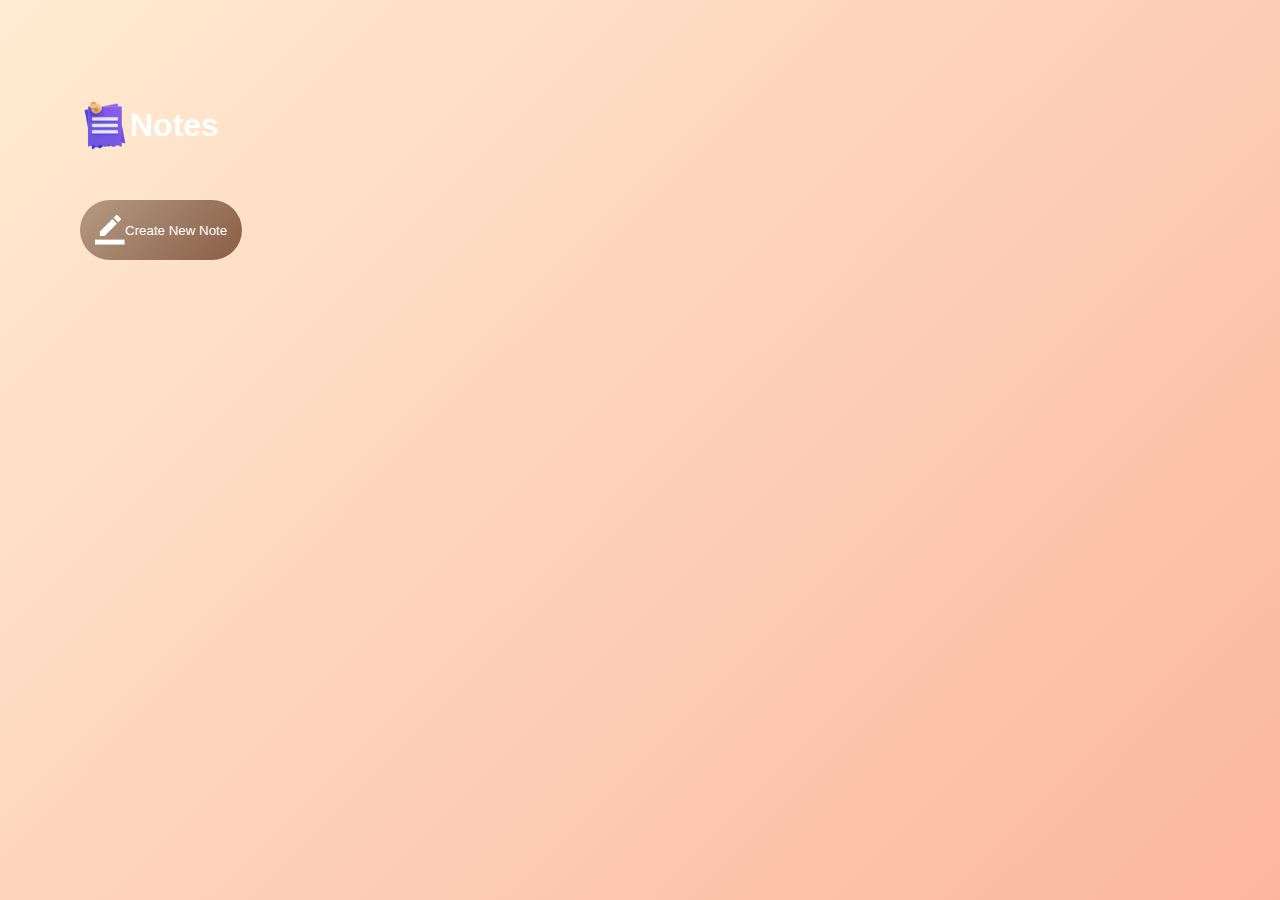
<file: notesApp/index.html>
<!DOCTYPE html>
<html lang="en">
<head>
    <meta charset="UTF-8">
    <meta name="viewport" content="width=device-width, initial-scale=1.0">
    <title>Notes App</title>
    <link rel="stylesheet" href="style.css">
</head>
<body>
    <div id="container">
        <div id="left">
            <!-- for creating new notes  -->
            <div>
                <h1><img src="images/notes.png" alt="">Notes</h1>
                <button class="notes-button"><img id="create-img" src="images/edit.png" alt="">Create New Note</button>
                <div class="notes-container">
                    <!-- <p contenteditable="true" class="input-box">
                    </p> -->
                </div>
            </div>
        </div>
        <div id="right">
            <!-- for displaying old notes -->
            <div class="right-notes-container">
                <!-- <p contenteditable="true" class="input-box past-notes">
                    this is amazing
                    <img src="images/delete.png" alt="" class="delPara">
                </p> -->
            </div>
        </div>
    </div>
</body>
<script src="index.js"></script>
</html>
</file>
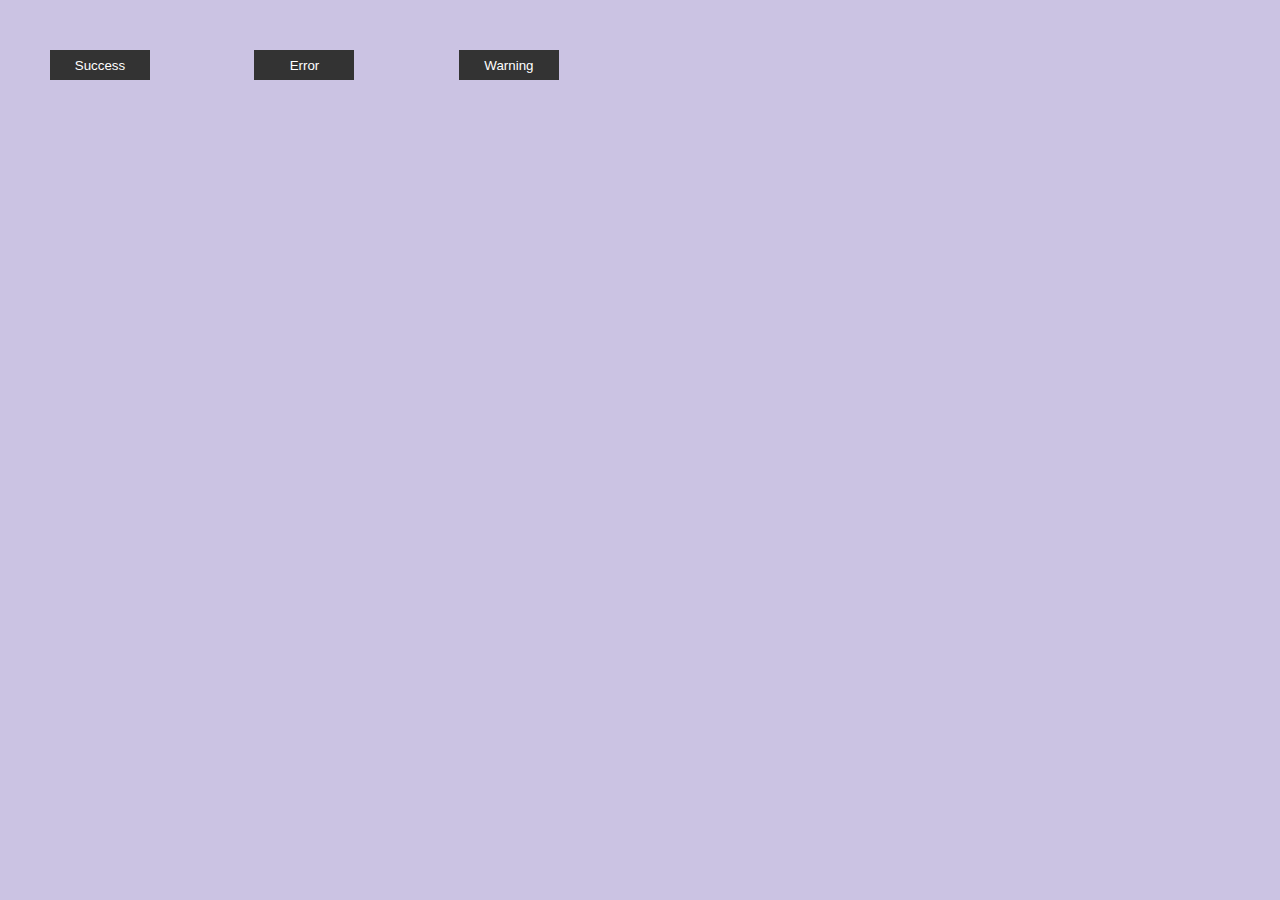
<file: notification/index.html>
<!DOCTYPE html>
<html lang="en">
<head>
    <meta charset="UTF-8">
    <meta name="viewport" content="width=device-width, initial-scale=1.0">
    <title>Notifications</title>
    <link rel="stylesheet" href="style.css">
</head>
<body>
    <div class="btn-section">
        <button onclick="createCard('success')" class="btn">Success</button>
        <button onclick="createCard('error')" class="btn">Error</button>
        <button onclick="createCard('warning')" class="btn">Warning</button>
    </div>
    <div class="toast" >
    </div>
</body>
<script src="index.js"></script>
</html>
</file>
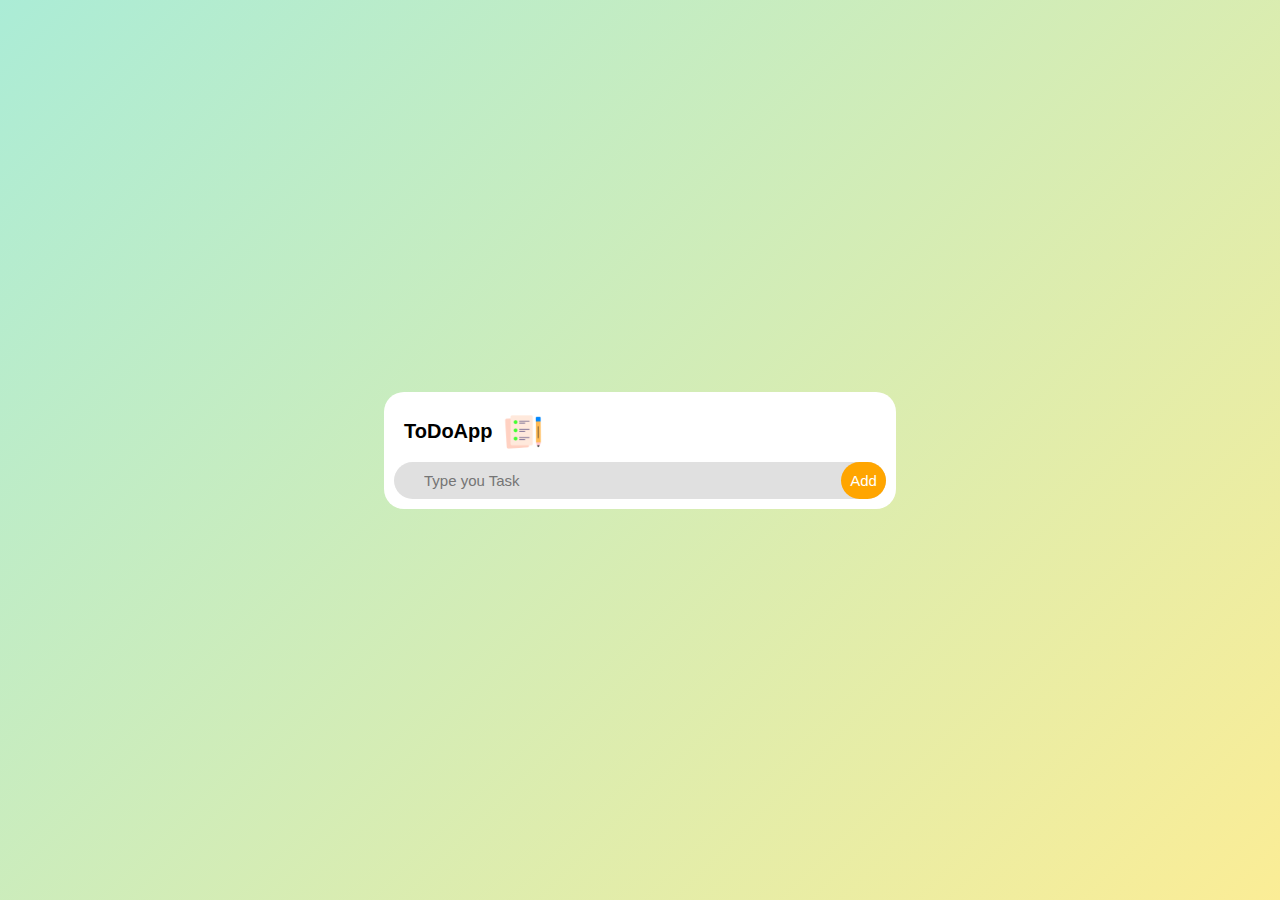
<file: todoApp/index.html>
<!DOCTYPE html>
<html lang="en">
<head>
    <meta charset="UTF-8">
    <meta name="viewport" content="width=device-width, initial-scale=1.0">
    <title>To Do APP</title>
    <link rel="stylesheet" href="style.css">
</head>
<body>
    <div class="container">
        <div class="card">
            <div class="heading">
                <h1>ToDoApp</h1>
                <img src="images/icon.png" alt="">
            </div>
            <div class="add-space">
                <input id="inputbox" type="text" placeholder="Type you Task">
                <button id="addBtn">Add</button>
            </div>
            <ul class="task-container">
                
            </ul>
        </div>
    </div>
</body>
<script src="index.js"></script>
</html>
</file>
<file: notesApp/style.css>
*{
    margin: 0;
    padding: 0;
    font-family: 'Poppins',sans-serif;
    box-sizing: border-box;
}

#container{
    width: 100%;
    height: 100vh;
    overflow-y: auto;
    background: linear-gradient(135deg, #ffecd2 0%, #fcb69f 100%);
    display: flex;
    justify-content: space-between;
}

#left{
    width: 50%;
    display: flex;
    justify-content: center;
    height: 100vh;
}
#right{
    width: 50%;
    height: 100vh;
}

#left div {
    margin-top: 100px;
    width: 75%;
}
#left div h1 img{
    width: 50px;
    height: 50px;
}

#left div h1{
    display: flex;
    align-items: center;
    color: #fff;
    margin-bottom: 50px;
}

#left div button{
    display: flex;
    align-items: center;
    color: #fff;
    background: linear-gradient(135deg, #b59a83 0%, #8a5e45 100%);
    border: 0;
    padding: 15px;
    border-radius: 50px;
    cursor: pointer;
}

#left div button img{
    width: 30px;
    height: 30px;
}

.input-box {
    position: relative;
    padding: 20px;
    padding-bottom: 40px; /* Extra space at the bottom for the image */
    border: 1px solid #ccc;
    margin-bottom: 10px;
    min-height: 100px; /* Ensure there's enough height */
    background: #f9f9f9;
}

.delPara {
    position: absolute;
    bottom: 10px; /* Position the image slightly above the bottom to stay within padding */
    right: 10px; /* Position the image slightly left from the right to stay within padding */
    width: 20px; /* Adjust the size of the image */
    height: 20px; /* Adjust the size of the image */
    cursor: pointer;
}

.past-notes{
    width: 80%;
    margin-right: 40px;
}
</file>
<file: notification/style.css>
*{
    padding: 0;
    margin: 0;
    font-family: 'poppins', sans-serif;
    box-sizing: border-box;
}

body{
    background: #CBC3E3;

}

.btn{
    width: 100px;
    height: 30px;
    margin: 50px;
    border: none;
    outline: none;
    background: #333;
    color: #fff;
    cursor: pointer;

}

.btn:hover {
    box-shadow: 0 4px 8px rgba(0, 0, 0, 0.3); /* Add a shadow on hover */
}

.toast{
    position: absolute;
    display: flex;
    flex-direction: column;
    align-items: flex-end;
    right: 30px;
    bottom: 30px;
    padding: 20px;
}

.card{
    width: 300px;
    height: 60px;
    margin-top: 15px;
    box-shadow: 0 0px 20px rgba(0, 0, 0, 0.3); /* Add a shadow on hover */
    background: #fff;
    display: flex;
    align-items: center;
    position: relative;
    transform: translateX(100%);
    animation: moveleft 0.5s   forwards ;
}
@keyframes moveleft {
    100%{
        transform: translateX(0);
    }
}

.icon{
    width: 30px;
    height: 30px;
    margin: auto 5px;
}

.card::after{
    content:'';
    left: 0;
    bottom: 0;
    position: absolute;
    height: 5px;
    width: 100%;
    background: green;
    animation: anim 5s linear forwards ;
}

@keyframes anim {
    100%{
        width: 0;
    }
}

.success::after{
    background: green;
}
.error::after{
    background: red;
}
.warning::after{
    background: orange;
}
</file>
<file: todoApp/style.css>
*{
    margin: 0;
    padding: 0;
    font-family: 'Poppins', sans-serif;
    box-sizing: border-box;

}

.container{
    width: 100%;
    height: 100vh;
    background: linear-gradient(135deg, #abecd6 0%, #fbed96 100%);
    display: flex;
    justify-content: center;
    align-items: center;
}

.card{
    width: 40%;
    /* background: linear-gradient(135deg, #e0e0e0 0%, #ffffff 100%); */
    background: #fff;
    border-radius: 20px;
}

.heading{
    display: flex;
    align-items: center;
    margin-left: 20px;
    margin-top: 20px;
    width: 25%;
    
}
.heading h1{
    font-size: 20px;
    margin-right: 10px;
    
}
.heading img{
    width: 40px;
    height: 40px;
}

.add-space {
    background: #e0e0e0 100%;
    display: flex;
    justify-content: space-between;
    margin: 10px;
    border-radius: 50px;
}

#inputbox{
    border: none;
    outline: none;
    flex: 1;
    padding: 10px;
    background: transparent;
    font-weight: 16px;
    margin-left: 20px;
    font-size: 15px;
}

#addBtn{
    width: 45px;
    background: orange;
    font-size: 15px;

    color: white;
    border: none;
    outline: none;
    border-radius: 50px;
    cursor: pointer;
    transition: all 0.3s ease;
}
#addBtn:hover{
    width: 100px;
}

.task{
    margin: 20px 20px ;
    display: flex;
    align-items: center;
    cursor: pointer;
}

ul{
    list-style-type: none;
    position: relative;
}


ul li.unchecked::before {
    content: ""; /* Required for pseudo-elements */
    display: inline-block;
    width: 20px;
    height: 20px;
    margin-right: 5px;
    background-image: url('images/unchecked.png');
    background-size: cover; /* Ensure image covers the pseudo-element */

}

li img{
    width: 20px;
    margin-right: 5px;
}

ul li.checked{
    text-decoration: line-through;
}
ul li.checked::before{
    content: ""; /* Required for pseudo-elements */
    display: inline-block;
    width: 20px;
    height: 20px;
    margin-right: 5px;
    background-image: url('images/checked.png');
    background-size: cover; /* Ensure image covers the pseudo-element */
}

.close-btn{
    position: absolute;
    right: 0;
    margin-right: 40px;
    font-size: 20px;
    color: #555;
    display: flex;
    align-items: center;
    justify-content: center;
    width: 20px;
    height: 20px;
    transition: all 0.3s ease;
}

.close-btn:hover{
    background: #edeef0;
    width: 30px;
    height: 30px;
    border-radius: 50%;
}
</file>
